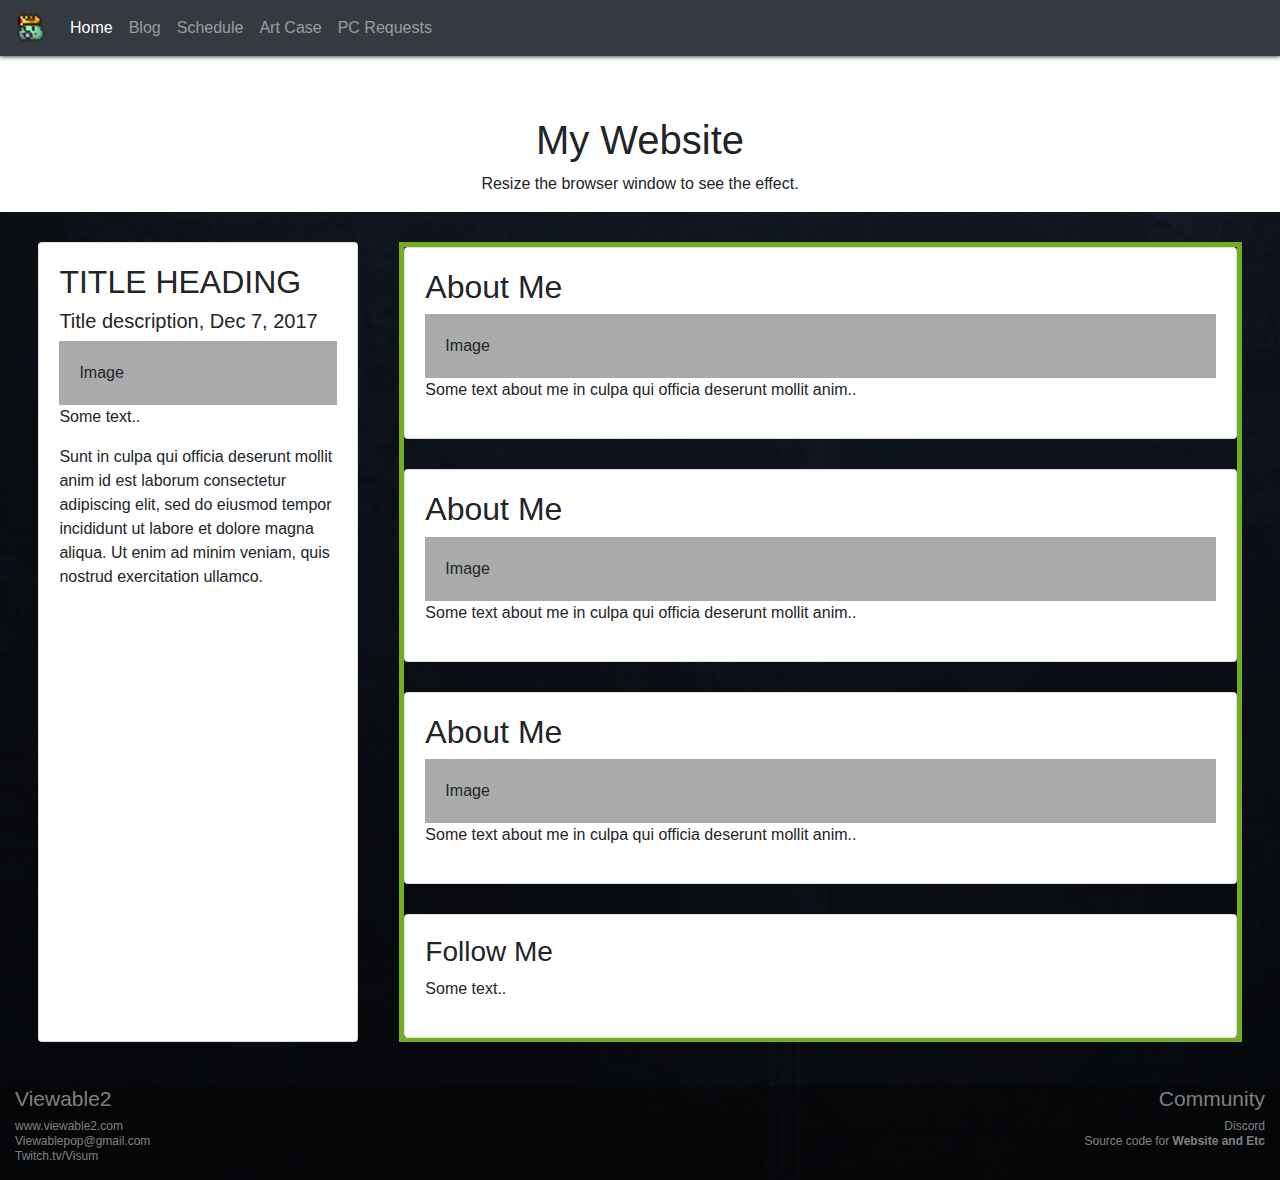
<file: SETS/PR.html>
<!DOCTYPE>
<html lang="en-US">
<head meta charset="utf-8">
   <meta http-equiv="X-UA-Compatible" content="IE=edge,chrome=1">
 <! This is a space_chuck-->
  <title>viewable2</title>
  <!Is the Tab Name-->
  <! This is a space_chuckbottom_is_web_meta_data-->
  <meta name="author" content="Rudy">
  <meta name="keywords" content="Rudy,viewable2,Tavx,Taxv,Stelic,King Slime,Kìng Slime, League of Legends, Hearth Stone, stream,Streamer,game,pc,build a box, building computers,variety, Ratis, programming, youtuber, twitch">
  <meta name="description" content="Rudy (viewable2) is a I.T professional, who engages with tech reviews, programming, Hardware, and other topics including but not limited to: music, psychology, philosophy, game criticism, and competitive strategies.">
  <! This is a space_chuck-->
  <! This is a space_chuck_bottom_is_facebook-->
  <meta property="og:site_name" content="viewable2">
  <meta property="og:title" content="viewable2 - King Slime - Rudy">
  <meta property="og:description" content="Rudy (viewable2) is a I.T professional, who engages with tech reviews, programming, Hardware, and other topics including but not limited to: music, psychology, philosophy, game criticism, and competitive strategies.">
  <meta property="og:url" content="https://viewable2.github.io">
  <meta property="og:image" content="https://viewable2.github.io/pixel.png">
  <! This is a space_chuck_bottom_is_twitter-->
  <meta property name="twitter:card" content="summary">
  <meta property name="twitter:url" content="https://viewable2.github.io">
  <meta property name="twitter:image" content="https://viewable2.github.io/pixel.png">
  <meta property name="twitter:title" content="Viewable2">
  <meta property name="twitter:description" content="Rudy (viewable2) is a I.T professional, who engages with tech reviews, programming, Computer hardware, and other topics including but not limited to: music, psychology, philosophy, and game criticism.">
  <! This is a space_chuck-->
  <link rel="stylesheet" href="PR.css">
  <link rel="stylesheet" type="text/css" href="https://stackpath.bootstrapcdn.com/bootstrap/4.1.1/css/bootstrap.min.css">
  <link rel="stylesheet" href="https://use.fontawesome.com/releases/v5.0.13/css/all.css" integrity="sha384-DNOHZ68U8hZfKXOrtjWvjxusGo9WQnrNx2sqG0tfsghAvtVlRW3tvkXWZh58N9jp" crossorigin="anonymous">
  <! This is a stylesheet_links_above-->
  <link rel="shortcut icon" href="https://viewable2.github.io/pixel.png">
  <! This is a space_chuck-->
   <meta name="viewport" content="width=device-width, initial-scale=1.0">
   <meta http-equiv="refresh" content="30">
</head>

 <nav class="navbar navbar-expand-lg navbar-dark bg-dark">
   <a class="navbar-brand" href="PR.html"><img src="https://viewable2.github.io/pixel.png" alt="rabbit"></a>
   <button class="navbar-toggler collapsed" type="button" data-toggle="collapse" data-target="#navbarColor02" aria-controls="navbarColor02" aria-expanded="false" aria-label="Toggle navigation">
     <span class="navbar-toggler-icon"></span>
   </button>

   <div class="navbar-collapse collapse" id="navbarColor02" style="">
     <ul class="navbar-nav mr-auto">
       <li class="nav-item active">
         <a class="nav-link" href="PR.html">Home <span class="sr-only">(current)</span></a>
       </li>
       <li class="nav-item">
         <a class="nav-link" href="Blog.html">Blog</a>
       </li>
       <li class="nav-item">
         <a class="nav-link" href="#">Schedule</a>
       </li>
       <li class="nav-item">
         <a class="nav-link" href="Art.html">Art Case</a>
       </li>
       <li class="nav-item">
         <a class="nav-link" href="PC.html">PC Requests</a>
       </li>
     </ul>
   </div>
 </nav>

 <div class="header">
   <h1>My Website</h1>
   <p>Resize the browser window to see the effect.</p>
 </div>

 <main class="Main-body">

  <aside class="card-first">

    <div class="card-for-first">
      <h2>TITLE HEADING</h2>
      <h5>Title description, Dec 7, 2017</h5>

      <div class="fakeimg">Image</div>
      <p>Some text..</p>
      <p>Sunt in culpa qui officia deserunt mollit anim id est laborum consectetur adipiscing elit, sed do eiusmod tempor incididunt ut labore et dolore magna aliqua. Ut enim ad minim veniam, quis nostrud exercitation ullamco.</p>
    </div>

  </aside>

  <aside class="card-second">

    <div class="card-for-sec">
      <h2>About Me</h2>
      <div class="fakeimg">Image</div>
      <p>Some text about me in culpa qui officia deserunt mollit anim..</p>
    </div>

    <div class="card-for-sec">
      <h2>About Me</h2>
      <div class="fakeimg">Image</div>
      <p>Some text about me in culpa qui officia deserunt mollit anim..</p>
    </div>

    <div class="card-for-sec">
      <h2>About Me</h2>
      <div class="fakeimg">Image</div>
      <p>Some text about me in culpa qui officia deserunt mollit anim..</p>
    </div>

    <div class="card-for-sec">
      <h3>Follow Me</h3>
      <p>Some text..</p>
    </div>

  </aside>

</main>


 <footer class="footer">
   <div id="footer-right">
     <h3>Community</h3>
    <p><a href="https://discord.gg/nDt6AyC" target="_blank" title="Unique">Discord</a><br>Source code for<a target="_blank" title="Coming Soon"> <strong>Website and Etc</strong></p>
   </div>

   <div id="footer-left">
    <h3>Viewable2</h3>
    <p>www.viewable2.com<br>
    <a href="mailto:viewablepop@gmail.com" target="_blank" title="Email Visum">Viewablepop@gmail.com</a><br><a href="https://www.twitch.tv/visum" target="_blank" title="Viewable2 @ Twitch.tv">Twitch.tv/Visum</a></p>
   </div>
   </footer>

</body>
</html>
</file>
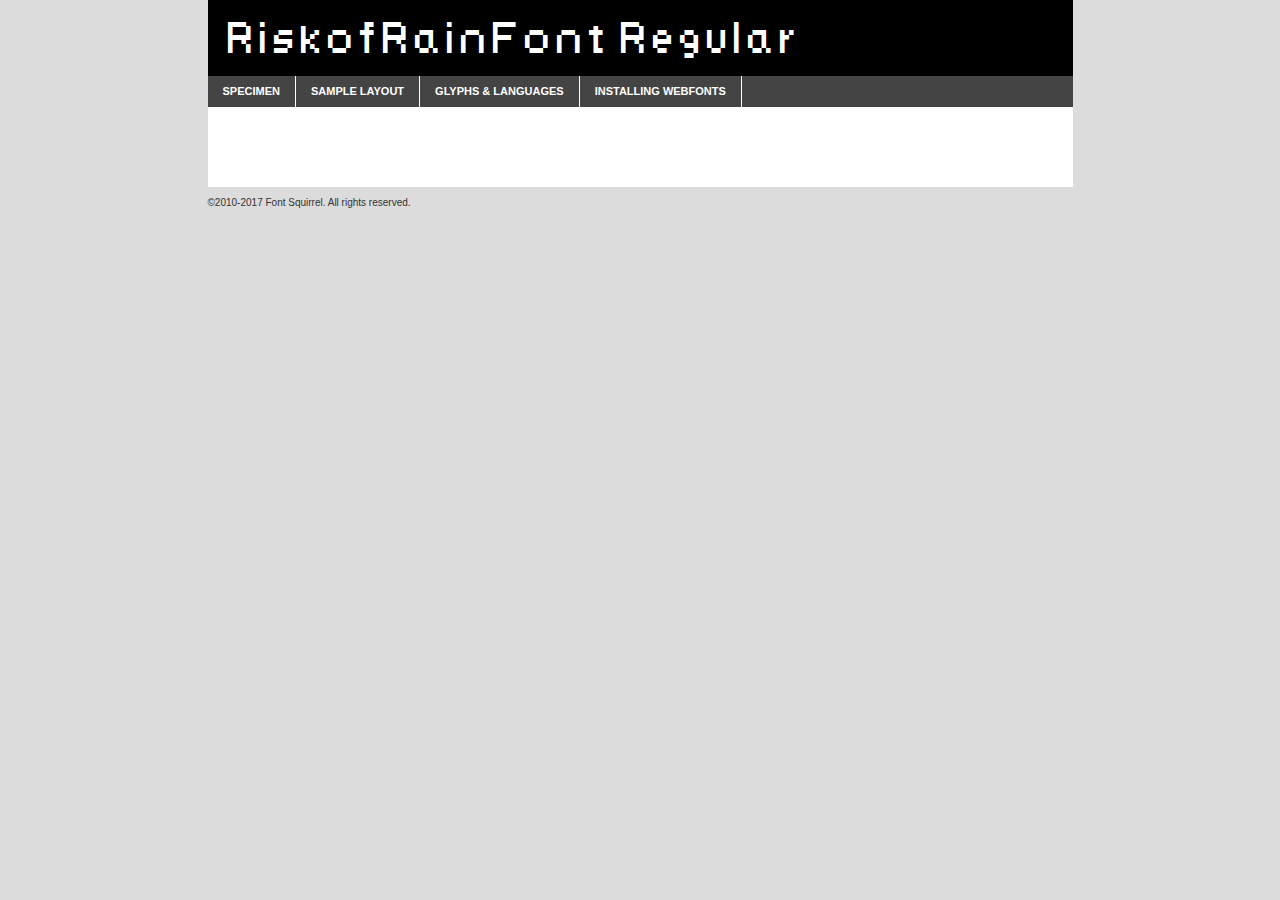
<file: css/fonts/riskofrainfont-demo.html>
<!DOCTYPE html PUBLIC "-//W3C//DTD XHTML 1.0 Transitional//EN"
	"http://www.w3.org/TR/xhtml1/DTD/xhtml1-transitional.dtd">

<html xmlns="http://www.w3.org/1999/xhtml" xml:lang="en" lang="en">
<head>
	<meta http-equiv="Content-Type" content="text/html; charset=utf-8" />
	<script src="http://ajax.googleapis.com/ajax/libs/jquery/1.7.2/jquery.min.js" type="text/javascript" charset="utf-8"></script>
	<script type="text/javascript">
	(function($){$.fn.easyTabs=function(option){var param=jQuery.extend({fadeSpeed:"fast",defaultContent:1,activeClass:'active'},option);$(this).each(function(){var thisId="#"+this.id;if(param.defaultContent==''){param.defaultContent=1;}
	if(typeof param.defaultContent=="number")
	{var defaultTab=$(thisId+" .tabs li:eq("+(param.defaultContent-1)+") a").attr('href').substr(1);}else{var defaultTab=param.defaultContent;}
	$(thisId+" .tabs li a").each(function(){var tabToHide=$(this).attr('href').substr(1);$("#"+tabToHide).addClass('easytabs-tab-content');});hideAll();changeContent(defaultTab);function hideAll(){$(thisId+" .easytabs-tab-content").hide();}
	function changeContent(tabId){hideAll();$(thisId+" .tabs li").removeClass(param.activeClass);$(thisId+" .tabs li a[href=#"+tabId+"]").closest('li').addClass(param.activeClass);if(param.fadeSpeed!="none")
	{$(thisId+" #"+tabId).fadeIn(param.fadeSpeed);}else{$(thisId+" #"+tabId).show();}}
	$(thisId+" .tabs li").click(function(){var tabId=$(this).find('a').attr('href').substr(1);changeContent(tabId);return false;});});}})(jQuery);
	</script>
	<link rel="stylesheet" href="specimen_files/specimen_stylesheet.css" type="text/css" charset="utf-8" />
	<link rel="stylesheet" href="stylesheet.css" type="text/css" charset="utf-8" />

	<style type="text/css">
					body{
				font-family: 'riskofrainfontregular';
							}
		</style>

	<title>RiskofRainFont Regular Specimen</title>
	
	
	<script type="text/javascript" charset="utf-8">
		$(document).ready(function() {
			$('#container').easyTabs({defaultContent:1});
		});
	</script>
</head>

<body>
<div id="container">
	<div id="header">
		RiskofRainFont Regular	</div>
	<ul class="tabs">
		<li><a href="#specimen">Specimen</a></li>
		<li><a href="#layout">Sample Layout</a></li>
				<li><a href="#glyphs">Glyphs &amp; Languages</a></li>
		<li><a href="#installing">Installing Webfonts</a></li>
		
	</ul>
	
	<div id="main_content">

		
			<div id="specimen">
		
				<div class="section">
					<div class="grid12 firstcol">
						<div class="huge">AaBb</div>
					</div>
				</div>
		
				<div class="section">
					<div class="glyph_range">A&#x200B;B&#x200b;C&#x200b;D&#x200b;E&#x200b;F&#x200b;G&#x200b;H&#x200b;I&#x200b;J&#x200b;K&#x200b;L&#x200b;M&#x200b;N&#x200b;O&#x200b;P&#x200b;Q&#x200b;R&#x200b;S&#x200b;T&#x200b;U&#x200b;V&#x200b;W&#x200b;X&#x200b;Y&#x200b;Z&#x200b;a&#x200b;b&#x200b;c&#x200b;d&#x200b;e&#x200b;f&#x200b;g&#x200b;h&#x200b;i&#x200b;j&#x200b;k&#x200b;l&#x200b;m&#x200b;n&#x200b;o&#x200b;p&#x200b;q&#x200b;r&#x200b;s&#x200b;t&#x200b;u&#x200b;v&#x200b;w&#x200b;x&#x200b;y&#x200b;z&#x200b;1&#x200b;2&#x200b;3&#x200b;4&#x200b;5&#x200b;6&#x200b;7&#x200b;8&#x200b;9&#x200b;0&#x200b;&amp;&#x200b;.&#x200b;,&#x200b;?&#x200b;!&#x200b;&#64;&#x200b;(&#x200b;)&#x200b;#&#x200b;$&#x200b;%&#x200b;*&#x200b;+&#x200b;-&#x200b;=&#x200b;:&#x200b;;</div>
				</div>
				<div class="section">
					<div class="grid12 firstcol">
						<table class="sample_table">
							<tr><td>10</td><td class="size10">abcdefghijklmnopqrstuvwxyzABCDEFGHIJKLMNOPQRSTUVWXYZ0123456789abcdefghijklmnopqrstuvwxyzABCDEFGHIJKLMNOPQRSTUVWXYZ0123456789abcdefghijklmnopqrstuvwxyzABCDEFGHIJKLMNOPQRSTUVWXYZ</td></tr>
							<tr><td>11</td><td class="size11">abcdefghijklmnopqrstuvwxyzABCDEFGHIJKLMNOPQRSTUVWXYZ0123456789abcdefghijklmnopqrstuvwxyzABCDEFGHIJKLMNOPQRSTUVWXYZ0123456789abcdefghijklmnopqrstuvwxyzABCDEFGHIJKLMNOPQRSTUVWXYZ</td></tr>
							<tr><td>12</td><td class="size12">abcdefghijklmnopqrstuvwxyzABCDEFGHIJKLMNOPQRSTUVWXYZ0123456789abcdefghijklmnopqrstuvwxyzABCDEFGHIJKLMNOPQRSTUVWXYZ0123456789abcdefghijklmnopqrstuvwxyzABCDEFGHIJKLMNOPQRSTUVWXYZ</td></tr>
							<tr><td>13</td><td class="size13">abcdefghijklmnopqrstuvwxyzABCDEFGHIJKLMNOPQRSTUVWXYZ0123456789abcdefghijklmnopqrstuvwxyzABCDEFGHIJKLMNOPQRSTUVWXYZ0123456789abcdefghijklmnopqrstuvwxyzABCDEFGHIJKLMNOPQRSTUVWXYZ</td></tr>
							<tr><td>14</td><td class="size14">abcdefghijklmnopqrstuvwxyzABCDEFGHIJKLMNOPQRSTUVWXYZ0123456789abcdefghijklmnopqrstuvwxyzABCDEFGHIJKLMNOPQRSTUVWXYZ0123456789abcdefghijklmnopqrstuvwxyzABCDEFGHIJKLMNOPQRSTUVWXYZ</td></tr>
							<tr><td>16</td><td class="size16">abcdefghijklmnopqrstuvwxyzABCDEFGHIJKLMNOPQRSTUVWXYZ0123456789abcdefghijklmnopqrstuvwxyzABCDEFGHIJKLMNOPQRSTUVWXYZ</td></tr>
							<tr><td>18</td><td class="size18">abcdefghijklmnopqrstuvwxyzABCDEFGHIJKLMNOPQRSTUVWXYZ0123456789abcdefghijklmnopqrstuvwxyzABCDEFGHIJKLMNOPQRSTUVWXYZ</td></tr>
							<tr><td>20</td><td class="size20">abcdefghijklmnopqrstuvwxyzABCDEFGHIJKLMNOPQRSTUVWXYZ0123456789abcdefghijklmnopqrstuvwxyzABCDEFGHIJKLMNOPQRSTUVWXYZ</td></tr>
							<tr><td>24</td><td class="size24">abcdefghijklmnopqrstuvwxyzABCDEFGHIJKLMNOPQRSTUVWXYZ0123456789abcdefghijklmnopqrstuvwxyzABCDEFGHIJKLMNOPQRSTUVWXYZ</td></tr>
							<tr><td>30</td><td class="size30">abcdefghijklmnopqrstuvwxyzABCDEFGHIJKLMNOPQRSTUVWXYZ0123456789abcdefghijklmnopqrstuvwxyzABCDEFGHIJKLMNOPQRSTUVWXYZ</td></tr>
							<tr><td>36</td><td class="size36">abcdefghijklmnopqrstuvwxyzABCDEFGHIJKLMNOPQRSTUVWXYZ0123456789abcdefghijklmnopqrstuvwxyzABCDEFGHIJKLMNOPQRSTUVWXYZ</td></tr>
							<tr><td>48</td><td class="size48">abcdefghijklmnopqrstuvwxyzABCDEFGHIJKLMNOPQRSTUVWXYZ0123456789abcdefghijklmnopqrstuvwxyzABCDEFGHIJKLMNOPQRSTUVWXYZ</td></tr>
							<tr><td>60</td><td class="size60">abcdefghijklmnopqrstuvwxyzABCDEFGHIJKLMNOPQRSTUVWXYZ0123456789abcdefghijklmnopqrstuvwxyzABCDEFGHIJKLMNOPQRSTUVWXYZ</td></tr>
							<tr><td>72</td><td class="size72">abcdefghijklmnopqrstuvwxyzABCDEFGHIJKLMNOPQRSTUVWXYZ0123456789abcdefghijklmnopqrstuvwxyzABCDEFGHIJKLMNOPQRSTUVWXYZ</td></tr>
							<tr><td>90</td><td class="size90">abcdefghijklmnopqrstuvwxyzABCDEFGHIJKLMNOPQRSTUVWXYZ0123456789abcdefghijklmnopqrstuvwxyzABCDEFGHIJKLMNOPQRSTUVWXYZ</td></tr>
						</table>
				
					</div>
			
				</div>
		
		
		
								<div class="section" id="bodycomparison">


										<div id="xheight">
				<div class="fontbody">&#x25FC;&#x25FC;&#x25FC;&#x25FC;&#x25FC;&#x25FC;&#x25FC;&#x25FC;&#x25FC;&#x25FC;&#x25FC;&#x25FC;&#x25FC;&#x25FC;&#x25FC;&#x25FC;&#x25FC;&#x25FC;&#x25FC;&#x25FC;&#x25FC;&#x25FC;&#x25FC;&#x25FC;&#x25FC;&#x25FC;&#x25FC;&#x25FC;&#x25FC;&#x25FC;&#x25FC;&#x25FC;&#x25FC;&#x25FC;&#x25FC;&#x25FC;&#x25FC;&#x25FC;&#x25FC;&#x25FC;&#x25FC;&#x25FC;&#x25FC;&#x25FC;&#x25FC;&#x25FC;&#x25FC;&#x25FC;&#x25FC;&#x25FC;&#x25FC;&#x25FC;&#x25FC;&#x25FC;&#x25FC;&#x25FC;&#x25FC;&#x25FC;&#x25FC;&#x25FC;&#x25FC;&#x25FC;&#x25FC;&#x25FC;&#x25FC;&#x25FC;&#x25FC;&#x25FC;&#x25FC;&#x25FC;&#x25FC;&#x25FC;&#x25FC;&#x25FC;&#x25FC;&#x25FC;&#x25FC;&#x25FC;&#x25FC;&#x25FC;&#x25FC;&#x25FC;&#x25FC;&#x25FC;&#x25FC;&#x25FC;&#x25FC;&#x25FC;&#x25FC;&#x25FC;&#x25FC;&#x25FC;&#x25FC;&#x25FC;&#x25FC;&#x25FC;&#x25FC;&#x25FC;&#x25FC;body</div><div class="arialbody">body</div><div class="verdanabody">body</div><div class="georgiabody">body</div></div>
										<div class="fontbody" style="z-index:1">
											body<span>RiskofRainFont Regular</span>
										</div>
										<div class="arialbody" style="z-index:1">
											body<span>Arial</span>
										</div>
										<div class="verdanabody" style="z-index:1">
											body<span>Verdana</span>
										</div>
										<div class="georgiabody" style="z-index:1">
											body<span>Georgia</span>
										</div>



								</div>
		
		
				<div class="section psample psample_row1" id="">
					
					<div class="grid2 firstcol">
						<p class="size10"><span>10.</span>Aenean lacinia bibendum nulla sed consectetur. Fusce dapibus, tellus ac cursus commodo, tortor mauris condimentum nibh, ut fermentum massa justo sit amet risus. Nullam id dolor id nibh ultricies vehicula ut id elit. Cum sociis natoque penatibus et magnis dis parturient montes, nascetur ridiculus mus. Nulla vitae elit libero, a pharetra augue.</p>
			
					</div>
					<div class="grid3">
						<p class="size11"><span>11.</span>Aenean lacinia bibendum nulla sed consectetur. Fusce dapibus, tellus ac cursus commodo, tortor mauris condimentum nibh, ut fermentum massa justo sit amet risus. Nullam id dolor id nibh ultricies vehicula ut id elit. Cum sociis natoque penatibus et magnis dis parturient montes, nascetur ridiculus mus. Nulla vitae elit libero, a pharetra augue.</p>
			
					</div>
					<div class="grid3">
						<p class="size12"><span>12.</span>Aenean lacinia bibendum nulla sed consectetur. Fusce dapibus, tellus ac cursus commodo, tortor mauris condimentum nibh, ut fermentum massa justo sit amet risus. Nullam id dolor id nibh ultricies vehicula ut id elit. Cum sociis natoque penatibus et magnis dis parturient montes, nascetur ridiculus mus. Nulla vitae elit libero, a pharetra augue.</p>
			
					</div>
					<div class="grid4">
						<p class="size13"><span>13.</span>Aenean lacinia bibendum nulla sed consectetur. Fusce dapibus, tellus ac cursus commodo, tortor mauris condimentum nibh, ut fermentum massa justo sit amet risus. Nullam id dolor id nibh ultricies vehicula ut id elit. Cum sociis natoque penatibus et magnis dis parturient montes, nascetur ridiculus mus. Nulla vitae elit libero, a pharetra augue.</p>
			
					</div>
					<div class="white_blend"></div>
					
				</div>
				<div class="section psample psample_row2" id="">
					<div class="grid3 firstcol">
						<p class="size14"><span>14.</span>Aenean lacinia bibendum nulla sed consectetur. Fusce dapibus, tellus ac cursus commodo, tortor mauris condimentum nibh, ut fermentum massa justo sit amet risus. Nullam id dolor id nibh ultricies vehicula ut id elit. Cum sociis natoque penatibus et magnis dis parturient montes, nascetur ridiculus mus. Nulla vitae elit libero, a pharetra augue.</p>
			
					</div>
					<div class="grid4">
						<p class="size16"><span>16.</span>Aenean lacinia bibendum nulla sed consectetur. Fusce dapibus, tellus ac cursus commodo, tortor mauris condimentum nibh, ut fermentum massa justo sit amet risus. Nullam id dolor id nibh ultricies vehicula ut id elit. Cum sociis natoque penatibus et magnis dis parturient montes, nascetur ridiculus mus. Nulla vitae elit libero, a pharetra augue.</p>
			
					</div>
					<div class="grid5">
						<p class="size18"><span>18.</span>Aenean lacinia bibendum nulla sed consectetur. Fusce dapibus, tellus ac cursus commodo, tortor mauris condimentum nibh, ut fermentum massa justo sit amet risus. Nullam id dolor id nibh ultricies vehicula ut id elit. Cum sociis natoque penatibus et magnis dis parturient montes, nascetur ridiculus mus. Nulla vitae elit libero, a pharetra augue.</p>
			
					</div>

					<div class="white_blend"></div>

				</div>
				
				<div class="section psample psample_row3" id="">
					<div class="grid5 firstcol">
						<p class="size20"><span>20.</span>Aenean lacinia bibendum nulla sed consectetur. Fusce dapibus, tellus ac cursus commodo, tortor mauris condimentum nibh, ut fermentum massa justo sit amet risus. Nullam id dolor id nibh ultricies vehicula ut id elit. Cum sociis natoque penatibus et magnis dis parturient montes, nascetur ridiculus mus. Nulla vitae elit libero, a pharetra augue.</p>
					</div>
					<div class="grid7">
						<p class="size24"><span>24.</span>Aenean lacinia bibendum nulla sed consectetur. Fusce dapibus, tellus ac cursus commodo, tortor mauris condimentum nibh, ut fermentum massa justo sit amet risus. Nullam id dolor id nibh ultricies vehicula ut id elit. Cum sociis natoque penatibus et magnis dis parturient montes, nascetur ridiculus mus. Nulla vitae elit libero, a pharetra augue.</p>
					</div>
					
					<div class="white_blend"></div>
					
				</div>
				
				<div class="section psample psample_row4" id="">
					<div class="grid12 firstcol">
						<p class="size30"><span>30.</span>Aenean lacinia bibendum nulla sed consectetur. Fusce dapibus, tellus ac cursus commodo, tortor mauris condimentum nibh, ut fermentum massa justo sit amet risus. Nullam id dolor id nibh ultricies vehicula ut id elit. Cum sociis natoque penatibus et magnis dis parturient montes, nascetur ridiculus mus. Nulla vitae elit libero, a pharetra augue.</p>
					</div>
					<div class="white_blend"></div>
					
				</div>
				
				
				
				<div class="section psample psample_row1 fullreverse">
					<div class="grid2 firstcol">
						<p class="size10"><span>10.</span>Aenean lacinia bibendum nulla sed consectetur. Fusce dapibus, tellus ac cursus commodo, tortor mauris condimentum nibh, ut fermentum massa justo sit amet risus. Nullam id dolor id nibh ultricies vehicula ut id elit. Cum sociis natoque penatibus et magnis dis parturient montes, nascetur ridiculus mus. Nulla vitae elit libero, a pharetra augue.</p>
			
					</div>
					<div class="grid3">
						<p class="size11"><span>11.</span>Aenean lacinia bibendum nulla sed consectetur. Fusce dapibus, tellus ac cursus commodo, tortor mauris condimentum nibh, ut fermentum massa justo sit amet risus. Nullam id dolor id nibh ultricies vehicula ut id elit. Cum sociis natoque penatibus et magnis dis parturient montes, nascetur ridiculus mus. Nulla vitae elit libero, a pharetra augue.</p>
			
					</div>
					<div class="grid3">
						<p class="size12"><span>12.</span>Aenean lacinia bibendum nulla sed consectetur. Fusce dapibus, tellus ac cursus commodo, tortor mauris condimentum nibh, ut fermentum massa justo sit amet risus. Nullam id dolor id nibh ultricies vehicula ut id elit. Cum sociis natoque penatibus et magnis dis parturient montes, nascetur ridiculus mus. Nulla vitae elit libero, a pharetra augue.</p>
			
					</div>
					<div class="grid4">
						<p class="size13"><span>13.</span>Aenean lacinia bibendum nulla sed consectetur. Fusce dapibus, tellus ac cursus commodo, tortor mauris condimentum nibh, ut fermentum massa justo sit amet risus. Nullam id dolor id nibh ultricies vehicula ut id elit. Cum sociis natoque penatibus et magnis dis parturient montes, nascetur ridiculus mus. Nulla vitae elit libero, a pharetra augue.</p>
			
					</div>
					<div class="black_blend"></div>
					
				</div>
				
				<div class="section psample psample_row2 fullreverse">
					<div class="grid3 firstcol">
						<p class="size14"><span>14.</span>Aenean lacinia bibendum nulla sed consectetur. Fusce dapibus, tellus ac cursus commodo, tortor mauris condimentum nibh, ut fermentum massa justo sit amet risus. Nullam id dolor id nibh ultricies vehicula ut id elit. Cum sociis natoque penatibus et magnis dis parturient montes, nascetur ridiculus mus. Nulla vitae elit libero, a pharetra augue.</p>
			
					</div>
					<div class="grid4">
						<p class="size16"><span>16.</span>Aenean lacinia bibendum nulla sed consectetur. Fusce dapibus, tellus ac cursus commodo, tortor mauris condimentum nibh, ut fermentum massa justo sit amet risus. Nullam id dolor id nibh ultricies vehicula ut id elit. Cum sociis natoque penatibus et magnis dis parturient montes, nascetur ridiculus mus. Nulla vitae elit libero, a pharetra augue.</p>
			
					</div>
					<div class="grid5">
						<p class="size18"><span>18.</span>Aenean lacinia bibendum nulla sed consectetur. Fusce dapibus, tellus ac cursus commodo, tortor mauris condimentum nibh, ut fermentum massa justo sit amet risus. Nullam id dolor id nibh ultricies vehicula ut id elit. Cum sociis natoque penatibus et magnis dis parturient montes, nascetur ridiculus mus. Nulla vitae elit libero, a pharetra augue.</p>
			
					</div>
					<div class="black_blend"></div>

				</div>
				
				<div class="section psample fullreverse psample_row3" id="">
					<div class="grid5 firstcol">
						<p class="size20"><span>20.</span>Aenean lacinia bibendum nulla sed consectetur. Fusce dapibus, tellus ac cursus commodo, tortor mauris condimentum nibh, ut fermentum massa justo sit amet risus. Nullam id dolor id nibh ultricies vehicula ut id elit. Cum sociis natoque penatibus et magnis dis parturient montes, nascetur ridiculus mus. Nulla vitae elit libero, a pharetra augue.</p>
					</div>
					<div class="grid7">
						<p class="size24"><span>24.</span>Aenean lacinia bibendum nulla sed consectetur. Fusce dapibus, tellus ac cursus commodo, tortor mauris condimentum nibh, ut fermentum massa justo sit amet risus. Nullam id dolor id nibh ultricies vehicula ut id elit. Cum sociis natoque penatibus et magnis dis parturient montes, nascetur ridiculus mus. Nulla vitae elit libero, a pharetra augue.</p>
					</div>
					
					<div class="black_blend"></div>
					
				</div>
				
				<div class="section psample fullreverse psample_row4" id="" style="border-bottom: 20px #000 solid;">
					<div class="grid12 firstcol">
						<p class="size30"><span>30.</span>Aenean lacinia bibendum nulla sed consectetur. Fusce dapibus, tellus ac cursus commodo, tortor mauris condimentum nibh, ut fermentum massa justo sit amet risus. Nullam id dolor id nibh ultricies vehicula ut id elit. Cum sociis natoque penatibus et magnis dis parturient montes, nascetur ridiculus mus. Nulla vitae elit libero, a pharetra augue.</p>
					</div>
					<div class="black_blend"></div>
					
				</div>
				
				
				
				
			</div>
			
			<div id="layout">
				
				<div class="section">
					
					<div class="grid12 firstcol">
						<h1>Lorem Ipsum Dolor</h1>
						<h2>Etiam porta sem malesuada magna mollis euismod</h2>
						
						<p class="byline">By <a href="#link">Aenean Lacinia</a></p>
					</div>
				</div>
				<div class="section">
					<div class="grid8 firstcol">
						<p class="large">Donec sed odio dui. Morbi leo risus, porta ac consectetur ac, vestibulum at eros. Fusce dapibus, tellus ac cursus commodo, tortor mauris condimentum nibh, ut fermentum massa justo sit amet risus. </p>

						
						<h3>Pellentesque ornare sem</h3>

						<p>Maecenas sed diam eget risus varius blandit sit amet non magna. Maecenas faucibus mollis interdum. Donec ullamcorper nulla non metus auctor fringilla. Nullam id dolor id nibh ultricies vehicula ut id elit. Nullam id dolor id nibh ultricies vehicula ut id elit. </p>

						<p>Aenean eu leo quam. Pellentesque ornare sem lacinia quam venenatis vestibulum. Lorem ipsum dolor sit amet, consectetur adipiscing elit. Cum sociis natoque penatibus et magnis dis parturient montes, nascetur ridiculus mus. </p>

						<p>Nulla vitae elit libero, a pharetra augue. Praesent commodo cursus magna, vel scelerisque nisl consectetur et. Aenean lacinia bibendum nulla sed consectetur. </p>

						<p>Nullam quis risus eget urna mollis ornare vel eu leo. Nullam quis risus eget urna mollis ornare vel eu leo. Maecenas sed diam eget risus varius blandit sit amet non magna. Donec ullamcorper nulla non metus auctor fringilla. </p>

						<h3>Cras mattis consectetur</h3>

						<p>Aenean eu leo quam. Pellentesque ornare sem lacinia quam venenatis vestibulum. Aenean lacinia bibendum nulla sed consectetur. Integer posuere erat a ante venenatis dapibus posuere velit aliquet. Cras mattis consectetur purus sit amet fermentum. </p>

						<p>Nullam id dolor id nibh ultricies vehicula ut id elit. Nullam quis risus eget urna mollis ornare vel eu leo. Cras mattis consectetur purus sit amet fermentum.</p>
					</div>
					
					<div class="grid4 sidebar">
						
						<div class="box reverse">
							<p class="last">Nullam quis risus eget urna mollis ornare vel eu leo. Donec ullamcorper nulla non metus auctor fringilla. Cras mattis consectetur purus sit amet fermentum. Sed posuere consectetur est at lobortis. Lorem ipsum dolor sit amet, consectetur adipiscing elit. </p>
						</div>
						
						<p class="caption">Maecenas sed diam eget risus varius.</p>

						<p>Vestibulum id ligula porta felis euismod semper. Integer posuere erat a ante venenatis dapibus posuere velit aliquet. Vestibulum id ligula porta felis euismod semper. Sed posuere consectetur est at lobortis. Maecenas sed diam eget risus varius blandit sit amet non magna. Fusce dapibus, tellus ac cursus commodo, tortor mauris condimentum nibh, ut fermentum massa justo sit amet risus. </p>

					

						<p>Duis mollis, est non commodo luctus, nisi erat porttitor ligula, eget lacinia odio sem nec elit. Aenean lacinia bibendum nulla sed consectetur. Vivamus sagittis lacus vel augue laoreet rutrum faucibus dolor auctor. Aenean lacinia bibendum nulla sed consectetur. Nullam quis risus eget urna mollis ornare vel eu leo. </p>

						<p>Praesent commodo cursus magna, vel scelerisque nisl consectetur et. Donec ullamcorper nulla non metus auctor fringilla. Maecenas faucibus mollis interdum. Fusce dapibus, tellus ac cursus commodo, tortor mauris condimentum nibh, ut fermentum massa justo sit amet risus. </p>

					</div>
				</div>
				
			</div>


			



		<div id="glyphs">
			<div class="section">
				<div class="grid12 firstcol">
			
				<h1>Language Support</h1>
				<p>The subset of RiskofRainFont Regular in this kit supports the following languages:<br />
			
					Breton, Chamorro, Dutch, English, Finnish, Frisian, Galician, Italian, Malagasy, Spanish, Alsatian, Aragonese, Arapaho, Arrernte, Asturian, Aymara, Bislama, Cebuano, Corsican, Fijian, French_creole, Gilbertese, Haitian_creole, Hiligaynon, Hmong, Hopi, Ibanag, Iloko_ilokano, Indonesian, Interglossa_glosa, Interlingua, Irish_gaelic, Lojban, Lombard, Luxembourgeois, Mohawk, Norfolk_pitcairnese, Oromo, Pangasinan, Papiamento, Piedmontese, Potawatomi, Rhaeto-romance, Romansh, Rotokas, Sami_lule, Scots_gaelic, Seychelles_creole, Shona, Somali, Southern_ndebele, Swahili, Swati_swazi, Tagalog_filipino_pilipino, Tetum, Tok_pisin, Uyghur_latinized, Volapuk, Warlpiri, Xhosa, Yapese, Zulu, Latinbasic, Ubasic, Demo				</p>
				<h1>Glyph Chart</h1>
				<p>The subset of RiskofRainFont Regular in this kit includes all the glyphs listed below. Unicode entities are included above each glyph to help you insert individual characters into your layout.</p>
				<div id="glyph_chart">
			
																				 <div><p>&amp;#32;</p>&#32;</div>
																				 <div><p>&amp;#33;</p>&#33;</div>
																				 <div><p>&amp;#34;</p>&#34;</div>
																				 <div><p>&amp;#35;</p>&#35;</div>
																				 <div><p>&amp;#36;</p>&#36;</div>
																				 <div><p>&amp;#37;</p>&#37;</div>
																				 <div><p>&amp;#38;</p>&#38;</div>
																				 <div><p>&amp;#39;</p>&#39;</div>
																				 <div><p>&amp;#40;</p>&#40;</div>
																				 <div><p>&amp;#41;</p>&#41;</div>
																				 <div><p>&amp;#42;</p>&#42;</div>
																				 <div><p>&amp;#43;</p>&#43;</div>
																				 <div><p>&amp;#44;</p>&#44;</div>
																				 <div><p>&amp;#45;</p>&#45;</div>
																				 <div><p>&amp;#46;</p>&#46;</div>
																				 <div><p>&amp;#47;</p>&#47;</div>
																				 <div><p>&amp;#48;</p>&#48;</div>
																				 <div><p>&amp;#49;</p>&#49;</div>
																				 <div><p>&amp;#50;</p>&#50;</div>
																				 <div><p>&amp;#51;</p>&#51;</div>
																				 <div><p>&amp;#52;</p>&#52;</div>
																				 <div><p>&amp;#53;</p>&#53;</div>
																				 <div><p>&amp;#54;</p>&#54;</div>
																				 <div><p>&amp;#55;</p>&#55;</div>
																				 <div><p>&amp;#56;</p>&#56;</div>
																				 <div><p>&amp;#57;</p>&#57;</div>
																				 <div><p>&amp;#58;</p>&#58;</div>
																				 <div><p>&amp;#59;</p>&#59;</div>
																				 <div><p>&amp;#60;</p>&#60;</div>
																				 <div><p>&amp;#61;</p>&#61;</div>
																				 <div><p>&amp;#62;</p>&#62;</div>
																				 <div><p>&amp;#63;</p>&#63;</div>
																				 <div><p>&amp;#64;</p>&#64;</div>
																				 <div><p>&amp;#65;</p>&#65;</div>
																				 <div><p>&amp;#66;</p>&#66;</div>
																				 <div><p>&amp;#67;</p>&#67;</div>
																				 <div><p>&amp;#68;</p>&#68;</div>
																				 <div><p>&amp;#69;</p>&#69;</div>
																				 <div><p>&amp;#70;</p>&#70;</div>
																				 <div><p>&amp;#71;</p>&#71;</div>
																				 <div><p>&amp;#72;</p>&#72;</div>
																				 <div><p>&amp;#73;</p>&#73;</div>
																				 <div><p>&amp;#74;</p>&#74;</div>
																				 <div><p>&amp;#75;</p>&#75;</div>
																				 <div><p>&amp;#76;</p>&#76;</div>
																				 <div><p>&amp;#77;</p>&#77;</div>
																				 <div><p>&amp;#78;</p>&#78;</div>
																				 <div><p>&amp;#79;</p>&#79;</div>
																				 <div><p>&amp;#80;</p>&#80;</div>
																				 <div><p>&amp;#81;</p>&#81;</div>
																				 <div><p>&amp;#82;</p>&#82;</div>
																				 <div><p>&amp;#83;</p>&#83;</div>
																				 <div><p>&amp;#84;</p>&#84;</div>
																				 <div><p>&amp;#85;</p>&#85;</div>
																				 <div><p>&amp;#86;</p>&#86;</div>
																				 <div><p>&amp;#87;</p>&#87;</div>
																				 <div><p>&amp;#88;</p>&#88;</div>
																				 <div><p>&amp;#89;</p>&#89;</div>
																				 <div><p>&amp;#90;</p>&#90;</div>
																				 <div><p>&amp;#91;</p>&#91;</div>
																				 <div><p>&amp;#92;</p>&#92;</div>
																				 <div><p>&amp;#93;</p>&#93;</div>
																				 <div><p>&amp;#94;</p>&#94;</div>
																				 <div><p>&amp;#95;</p>&#95;</div>
																				 <div><p>&amp;#96;</p>&#96;</div>
																				 <div><p>&amp;#97;</p>&#97;</div>
																				 <div><p>&amp;#98;</p>&#98;</div>
																				 <div><p>&amp;#99;</p>&#99;</div>
																				 <div><p>&amp;#100;</p>&#100;</div>
																				 <div><p>&amp;#101;</p>&#101;</div>
																				 <div><p>&amp;#102;</p>&#102;</div>
																				 <div><p>&amp;#103;</p>&#103;</div>
																				 <div><p>&amp;#104;</p>&#104;</div>
																				 <div><p>&amp;#105;</p>&#105;</div>
																				 <div><p>&amp;#106;</p>&#106;</div>
																				 <div><p>&amp;#107;</p>&#107;</div>
																				 <div><p>&amp;#108;</p>&#108;</div>
																				 <div><p>&amp;#109;</p>&#109;</div>
																				 <div><p>&amp;#110;</p>&#110;</div>
																				 <div><p>&amp;#111;</p>&#111;</div>
																				 <div><p>&amp;#112;</p>&#112;</div>
																				 <div><p>&amp;#113;</p>&#113;</div>
																				 <div><p>&amp;#114;</p>&#114;</div>
																				 <div><p>&amp;#115;</p>&#115;</div>
																				 <div><p>&amp;#116;</p>&#116;</div>
																				 <div><p>&amp;#117;</p>&#117;</div>
																				 <div><p>&amp;#118;</p>&#118;</div>
																				 <div><p>&amp;#119;</p>&#119;</div>
																				 <div><p>&amp;#120;</p>&#120;</div>
																				 <div><p>&amp;#121;</p>&#121;</div>
																				 <div><p>&amp;#122;</p>&#122;</div>
																				 <div><p>&amp;#123;</p>&#123;</div>
																				 <div><p>&amp;#124;</p>&#124;</div>
																				 <div><p>&amp;#125;</p>&#125;</div>
																				 <div><p>&amp;#126;</p>&#126;</div>
																				 <div><p>&amp;#160;</p>&#160;</div>
																				 <div><p>&amp;#161;</p>&#161;</div>
																				 <div><p>&amp;#173;</p>&#173;</div>
																				 <div><p>&amp;#191;</p>&#191;</div>
																				 <div><p>&amp;#192;</p>&#192;</div>
																				 <div><p>&amp;#193;</p>&#193;</div>
																				 <div><p>&amp;#194;</p>&#194;</div>
																				 <div><p>&amp;#195;</p>&#195;</div>
																				 <div><p>&amp;#196;</p>&#196;</div>
																				 <div><p>&amp;#197;</p>&#197;</div>
																				 <div><p>&amp;#198;</p>&#198;</div>
																				 <div><p>&amp;#199;</p>&#199;</div>
																				 <div><p>&amp;#200;</p>&#200;</div>
																				 <div><p>&amp;#201;</p>&#201;</div>
																				 <div><p>&amp;#202;</p>&#202;</div>
																				 <div><p>&amp;#203;</p>&#203;</div>
																				 <div><p>&amp;#204;</p>&#204;</div>
																				 <div><p>&amp;#205;</p>&#205;</div>
																				 <div><p>&amp;#206;</p>&#206;</div>
																				 <div><p>&amp;#207;</p>&#207;</div>
																				 <div><p>&amp;#208;</p>&#208;</div>
																				 <div><p>&amp;#209;</p>&#209;</div>
																				 <div><p>&amp;#210;</p>&#210;</div>
																				 <div><p>&amp;#211;</p>&#211;</div>
																				 <div><p>&amp;#212;</p>&#212;</div>
																				 <div><p>&amp;#213;</p>&#213;</div>
																				 <div><p>&amp;#214;</p>&#214;</div>
																				 <div><p>&amp;#216;</p>&#216;</div>
																				 <div><p>&amp;#217;</p>&#217;</div>
																				 <div><p>&amp;#218;</p>&#218;</div>
																				 <div><p>&amp;#219;</p>&#219;</div>
																				 <div><p>&amp;#220;</p>&#220;</div>
																				 <div><p>&amp;#221;</p>&#221;</div>
																				 <div><p>&amp;#224;</p>&#224;</div>
																				 <div><p>&amp;#225;</p>&#225;</div>
																				 <div><p>&amp;#226;</p>&#226;</div>
																				 <div><p>&amp;#227;</p>&#227;</div>
																				 <div><p>&amp;#228;</p>&#228;</div>
																				 <div><p>&amp;#229;</p>&#229;</div>
																				 <div><p>&amp;#232;</p>&#232;</div>
																				 <div><p>&amp;#233;</p>&#233;</div>
																				 <div><p>&amp;#234;</p>&#234;</div>
																				 <div><p>&amp;#235;</p>&#235;</div>
																				 <div><p>&amp;#236;</p>&#236;</div>
																				 <div><p>&amp;#237;</p>&#237;</div>
																				 <div><p>&amp;#238;</p>&#238;</div>
																				 <div><p>&amp;#239;</p>&#239;</div>
																				 <div><p>&amp;#241;</p>&#241;</div>
																				 <div><p>&amp;#242;</p>&#242;</div>
																				 <div><p>&amp;#243;</p>&#243;</div>
																				 <div><p>&amp;#244;</p>&#244;</div>
																				 <div><p>&amp;#245;</p>&#245;</div>
																				 <div><p>&amp;#246;</p>&#246;</div>
																				 <div><p>&amp;#249;</p>&#249;</div>
																				 <div><p>&amp;#250;</p>&#250;</div>
																				 <div><p>&amp;#251;</p>&#251;</div>
																				 <div><p>&amp;#252;</p>&#252;</div>
																				 <div><p>&amp;#253;</p>&#253;</div>
																				 <div><p>&amp;#255;</p>&#255;</div>
																				 <div><p>&amp;#376;</p>&#376;</div>
																				 <div><p>&amp;#8192;</p>&#8192;</div>
																				 <div><p>&amp;#8193;</p>&#8193;</div>
																				 <div><p>&amp;#8194;</p>&#8194;</div>
																				 <div><p>&amp;#8195;</p>&#8195;</div>
																				 <div><p>&amp;#8196;</p>&#8196;</div>
																				 <div><p>&amp;#8197;</p>&#8197;</div>
																				 <div><p>&amp;#8198;</p>&#8198;</div>
																				 <div><p>&amp;#8199;</p>&#8199;</div>
																				 <div><p>&amp;#8200;</p>&#8200;</div>
																				 <div><p>&amp;#8201;</p>&#8201;</div>
																				 <div><p>&amp;#8202;</p>&#8202;</div>
																				 <div><p>&amp;#8208;</p>&#8208;</div>
																				 <div><p>&amp;#8209;</p>&#8209;</div>
																				 <div><p>&amp;#8210;</p>&#8210;</div>
																				 <div><p>&amp;#8211;</p>&#8211;</div>
																				 <div><p>&amp;#8212;</p>&#8212;</div>
																				 <div><p>&amp;#8216;</p>&#8216;</div>
																				 <div><p>&amp;#8217;</p>&#8217;</div>
																				 <div><p>&amp;#8220;</p>&#8220;</div>
																				 <div><p>&amp;#8221;</p>&#8221;</div>
																				 <div><p>&amp;#8239;</p>&#8239;</div>
																				 <div><p>&amp;#8287;</p>&#8287;</div>
																				 <div><p>&amp;#9724;</p>&#9724;</div>
																																																</div>	
				</div>
		
		
			</div>
		</div>
		
		
		<div id="specs">
			
		</div>
	
		<div id="installing">
			<div class="section">
				<div class="grid7 firstcol">
					<h1>Installing Webfonts</h1>
					
					<p>Webfonts are supported by all major browser platforms but not all in the same way. There are currently four different font formats that must be included in order to target all browsers. This includes TTF, WOFF, EOT and SVG.</p>
					
					<h2>1. Upload your webfonts</h2>
					<p>You must upload your webfont kit to your website. They should be in or near the same directory as your CSS files.</p>
					
					<h2>2. Include the webfont stylesheet</h2>
					<p>A special CSS @font-face declaration helps the various browsers select the appropriate font it needs without causing you a bunch of headaches. Learn more about this syntax by reading the <a href="https://www.fontspring.com/blog/further-hardening-of-the-bulletproof-syntax">Fontspring blog post</a> about it. The code for it is as follows:</p>


<code>
@font-face{ 
	font-family: 'MyWebFont';
	src: url('WebFont.eot');
	src: url('WebFont.eot?#iefix') format('embedded-opentype'),
	     url('WebFont.woff') format('woff'),
	     url('WebFont.ttf') format('truetype'),
	     url('WebFont.svg#webfont') format('svg');
}
</code>

	<p>We've already gone ahead and generated the code for you. All you have to do is link to the stylesheet in your HTML, like this:</p>
	<code>&lt;link rel=&quot;stylesheet&quot; href=&quot;stylesheet.css&quot; type=&quot;text/css&quot; charset=&quot;utf-8&quot; /&gt;</code>

					<h2>3. Modify your own stylesheet</h2>
					<p>To take advantage of your new fonts, you must tell your stylesheet to use them. Look at the original @font-face declaration above and find the property called "font-family." The name linked there will be what you use to reference the font. Prepend that webfont name to the font stack in the "font-family" property, inside the selector you want to change. For example:</p>
<code>p { font-family: 'WebFont', Arial, sans-serif; }</code>

<h2>4. Test</h2>
<p>Getting webfonts to work cross-browser <em>can</em> be tricky. Use the information in the sidebar to help you if you find that fonts aren't loading in a particular browser.</p>
				</div>
				
				<div class="grid5 sidebar">
					<div class="box">
						<h2>Troubleshooting<br />Font-Face Problems</h2>
						<p>Having trouble getting your webfonts to load in your new website? Here are some tips to sort out what might be the problem.</p>

						<h3>Fonts not showing in any browser</h3>

						<p>This sounds like you need to work on the plumbing. You either did not upload the fonts to the correct directory, or you did not link the fonts properly in the CSS. If you've confirmed that all this is correct and you still have a problem, take a look at your .htaccess file and see if requests are getting intercepted.</p>

						<h3>Fonts not loading in iPhone or iPad</h3>

						<p>The most common problem here is that you are serving the fonts from an IIS server. IIS refuses to serve files that have unknown MIME types. If that is the case, you must set the MIME type for SVG to "image/svg+xml" in the server settings. Follow these instructions from Microsoft if you need help.</p>

						<h3>Fonts not loading in Firefox</h3>

						<p>The primary reason for this failure? You are still using a version Firefox older than 3.5. So upgrade already! If that isn't it, then you are very likely serving fonts from a different domain. Firefox requires that all font assets be served from the same domain. Lastly it is possible that you need to add WOFF to your list of MIME types (if you are serving via IIS.)</p>

						<h3>Fonts not loading in IE</h3>

						<p>Are you looking at Internet Explorer on an actual Windows machine or are you cheating by using a service like Adobe BrowserLab? Many of these screenshot services do not render @font-face for IE. Best to test it on a real machine.</p>

						<h3>Fonts not loading in IE9</h3>

						<p>IE9, like Firefox, requires that fonts be served from the same domain as the website. Make sure that is the case.</p>
					</div>
				</div>
			</div>
			
		</div>
	
	</div>
	<div id="footer">
		<p>&copy;2010-2017 Font Squirrel. All rights reserved.</p>
	</div>
</div>
</body>
</html>
</file>
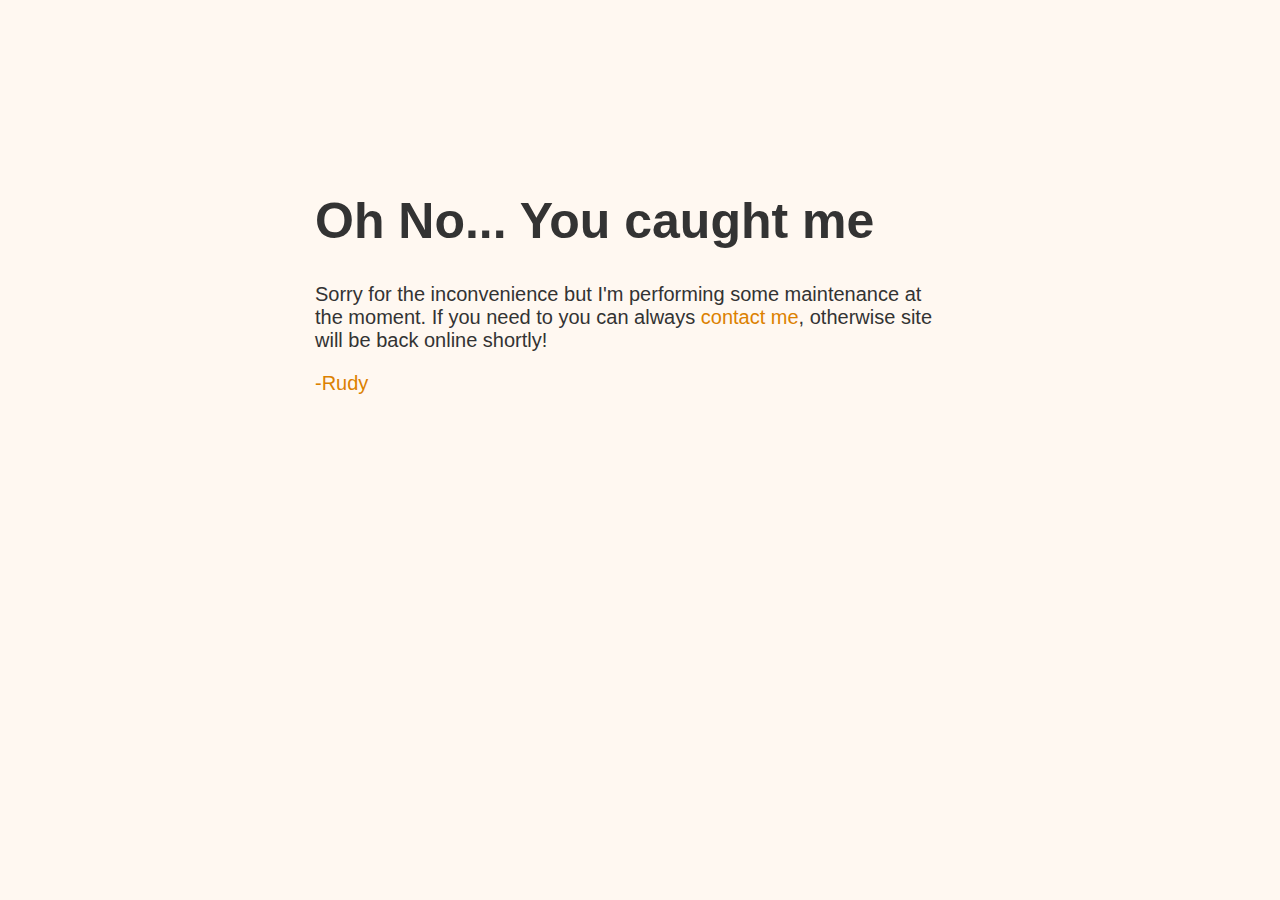
<file: Website_Jazz/maintanc/Wb1.html>
<!Doctype html>
<html>
 <head>
  <title>Site Maintenance</title>
  <link rel="stylesheet" href="Wb1.css">
 </head>
 <body>
  <article class="Center">
    <div class="mid">
     </div>
    <h1 class="main">Oh No... You caught me</h1>
    <div>
     <p>Sorry for the inconvenience but I'm performing some maintenance at<br>the moment. 
     If you need to you can always <a href="mailto:viewablepop@gmail.com">contact me</a>, otherwise site will be
     back online shortly!</p>
     <p><a href="Wb2.html" class="nav-link">-Rudy</a>
      </p>
    </div>
  </article> 
 </body>
</html>
</file>
<file: SETS/PR.css>
body{
  margin: 0;
  display: flex;
  flex-direction: column;
  font-family: 'Open Sans', sans-serif;
  background: url("waa.png");
  height: 1180px;
}
nav {
  -moz-box-shadow: 0 0 5px #000;
  -webkit-box-shadow: 0 0 5px#000;
  box-shadow: 0 0 5px #000;
}
nav img{
  width: 30px;
}
.header {
    padding-top: 60px;
    text-align: center;
    background: white;
}
.Main-body {
  flex: 1 0 auto;
  clear: both;
  padding-top: 30px;
  padding-left: 3%;
  padding-right: 3%;
}
.card-first{
 float: left;
 position: absolute;
 width: 25%;
 height: 800px;
}
.card-second{
  float: right;
  width: 70%;
  border: 5px solid #73AD21;
  height: 800px;
}
.fakeimg {
    background-color: #aaa;
    width: 100%;
    padding: 20px;
}
.card-for-first {
  position: relative;
  display: flex;
  flex-direction: column;
  min-width: 0;
  word-wrap: break-word;
  background-color: #fff;
  background-clip: border-box;
  border: 1px solid rgba(0, 0, 0, .125);
  border-radius: .25rem;
  padding: 20px;
  height: inherit;
}
.card-for-sec{
  position: relative;
  display: flex;
  flex-direction: column;
  min-width: 0;
  word-wrap: break-word;
  background-color: #fff;
  background-clip: border-box;
  border: 1px solid rgba(0, 0, 0, .125);
  border-radius: .25rem;
  padding: 20px;
  margin-bottom: 30px;
}
.Main-body:after {
    content: "";
    display: table;
    clear: both;
}
.footer {
  flex-shrink: 0;
  clear: both;
  color: rgba(255, 255, 255, .5);
  line-height: 15px;
  font-size: 12px;
  position: relative;
  text-shadow: 1px 1px 1px #000;
  border-top: #000;
  background-color: rgba(3,3,3,.5);
}
.footer h3{
  font-size: 21px;
}
.footer a{
  color: inherit;
}
.footer a:hover{
  color: green;
}
.footer a:active{
  color: inherit;
}
#footer-left {
 float: left;
 padding-left: 15px;
 text-align: left;
}
#footer-right{
  float: right;
  padding-right: 15px;
  text-align: right;
}
@media screen and (max-width: 800px) {
    .card-for-first, .card-for-sec {
      display: flex;
      flex-wrap: wrap;
    }
}
@media screen and (max-width: 400px) {
     .footer {
      display: none;
    }
}
</file>
<file: css/fonts/stylesheet.css>
/*! Generated by Font Squirrel (https://www.fontsquirrel.com) on October 17, 2019 */



@font-face {
    font-family: 'riskofrainfontregular';
    src: url('riskofrainfont-webfont.woff2') format('woff2'),
         url('riskofrainfont-webfont.woff') format('woff');
    font-weight: normal;
    font-style: normal;

}
</file>
<file: Website_Jazz/maintanc/Wb1.css>
body { text-align: center; padding: 150px; }
      
.main { font-size: 50px; }

.Center {font: 20px Open-Sans, sans-serif; color: #333;}

body { background-color: rgba(255, 247, 240, 0.911); }

.Center { display: block; text-align: left; width: 650px; margin: 0 auto; }

.Center a { color: #dc8100; text-decoration: none; }

.Center a:hover { color: #333; text-decoration: none; }
</file>
<file: css/fonts/specimen_files/specimen_stylesheet.css>
@import url('grid_12-825-55-15.css');

/*  
	CSS Reset by Eric Meyer - Released under Public Domain
    http://meyerweb.com/eric/tools/css/reset/
*/
html, body, div, span, applet, object, iframe,
h1, h2, h3, h4, h5, h6, p, blockquote, pre,
a, abbr, acronym, address, big, cite, code,
del, dfn, em, font, img, ins, kbd, q, s, samp,
small, strike, strong, sub, sup, tt, var,
b, u, i, center, dl, dt, dd, ol, ul, li,
fieldset, form, label, legend, table, 
caption, tbody, tfoot, thead, tr, th, td 
                  {margin: 0;padding: 0;border: 0;outline: 0;
                  font-size: 100%;vertical-align: baseline;
                  background: transparent;}
body              {line-height: 1;}
ol, ul            {list-style: none;}
blockquote, q     {quotes: none;}
blockquote:before, blockquote:after,
q:before, q:after {content: '';	content: none;}
:focus            {outline: 0;}
ins               {text-decoration: none;}
del               {text-decoration: line-through;}
table             {border-collapse: collapse;border-spacing: 0;}




body {
	color: #000;
	background-color: #dcdcdc;
}

a {
	text-decoration: none;
	color: #1883ba;
}

h1{
	font-size: 32px;
	font-weight: normal;
	font-style: normal;
	margin-bottom: 18px;
}

h2{
	font-size: 18px;
}

#container {
	width: 865px;
	margin: 0px auto;
}


#header {
	padding: 20px;
	font-size: 36px;
	background-color: #000;
	color: #fff;
}

#header span {
	color: #666;
}
#main_content {
	background-color: #fff;
	padding: 60px 20px 20px;
}


#footer p {
	margin: 0;
	padding-top: 10px;
	padding-bottom: 50px;
	color: #333;
	font: 10px Arial, sans-serif;
}

.tabs {
	width: 100%;
	height: 31px;
	background-color: #444;
}
.tabs li {
	float:  left;
	margin: 0;
	overflow: hidden;
	background-color: #444;
}
.tabs li a {
	display: block;
	color: #fff;
	text-decoration: none;
	font: bold 11px/11px 'Arial';
	text-transform: uppercase;
	padding: 10px 15px;
	border-right: 1px solid #fff;
}

.tabs li a:hover {
		background-color: #00b3ff;

}

.tabs li.active a {
	color:  #000;
	background-color: #fff;
}



div.huge {
	
	font-size: 300px;
	line-height: 1em;
	padding: 0;
	letter-spacing: -.02em;
	overflow: hidden;
}
div.glyph_range {
	font-size: 72px;
	line-height: 1.1em;
}

.size10{ font-size: 10px; }
.size11{ font-size: 11px; }
.size12{ font-size: 12px; }
.size13{ font-size: 13px; }
.size14{ font-size: 14px; }
.size16{ font-size: 16px; }
.size18{ font-size: 18px; }
.size20{ font-size: 20px; }
.size24{ font-size: 24px; }
.size30{ font-size: 30px; }
.size36{ font-size: 36px; }
.size48{ font-size: 48px; }
.size60{ font-size: 60px; }
.size72{ font-size: 72px; }
.size90{ font-size: 90px; }


.psample_row1 {	height: 120px;}
.psample_row1 {	height: 120px;}
.psample_row2 {	height: 160px;}
.psample_row3 {	height: 160px;}
.psample_row4 {	height: 160px;}

.psample {
	overflow: hidden;
	position: relative;
}
.psample p {
	line-height: 1.3em;
	display: block;
	overflow: hidden;
	margin: 0;
}

.psample span {
	margin-right: .5em;
}

.white_blend {
	width: 100%;
	height: 61px;
	background-image: url([data-uri]);
	position: absolute;
	bottom: 0;
}
.black_blend {
	width: 100%;
	height: 61px;
	background-image: url([data-uri]);
	position: absolute;
	bottom: 0;
}
.fullreverse {
	background:  #000 !important;
	color:  #fff !important;
	margin-left: -20px;
	padding-left: 20px;
	margin-right: -20px;
	padding-right: 20px;
	padding: 20px;
	margin-bottom:0;
}


.sample_table td {
	padding-top: 3px;
	padding-bottom:5px;
	padding-left: 5px;
	vertical-align: middle;
	line-height: 1.2em;
}

.sample_table td:first-child {
	background-color: #eee;
	text-align: right;
	padding-right: 5px;
	padding-left: 0;
	padding: 5px;
	font: 11px/12px "Courier New", Courier, mono;
}

code {
	white-space: pre;
	background-color: #eee;
	display: block;
	padding: 10px;
	margin-bottom: 18px;
	overflow: auto;
}


.bottom,.last 	{margin-bottom:0 !important; padding-bottom:0 !important;}

.box  { 
  padding: 18px; 
  margin-bottom: 18px; 
  background: #eee; 
}

.reverse,.reversed { background:  #000 !important;color:  #fff !important; border: none !important;}

#bodycomparison {
	position: relative;
	overflow: hidden;
	font-size: 72px;
	height: 90px;
	white-space: nowrap;
}

#bodycomparison div{
	font-size: 72px;
	line-height: 90px;
	display: inline;
	margin: 0 15px 0 0;
	padding: 0;
}

#bodycomparison div span{
	font: 10px Arial;
	position: absolute;
	left: 0;
}
#xheight {
	float: none;
	position: absolute;
	color: #d9f3ff;
	font-size: 72px;
	line-height: 90px;
}

.fontbody {
 position: relative;
}
.arialbody{
	font-family: Arial;
	position: relative;
}
.verdanabody{
	font-family: Verdana;
	position: relative;
}
.georgiabody{
	font-family: Georgia;
	position: relative;
}

/* @group Layout page
 */

#layout h1 {
	font-size: 36px;
	line-height: 42px;
	font-weight: normal;
	font-style: normal;
}

#layout h2 {
	font-size: 24px;
	line-height: 23px;
	font-weight: normal;
	font-style: normal;
}

#layout h3 {
	font-size: 22px;
	line-height: 1.4em;
	margin-top: 1em;
	font-weight: normal;
	font-style: normal;
}


#layout p.byline {
	font-size: 12px;
	margin-top: 18px;
	line-height: 12px;
	margin-bottom: 0;
}
#layout p {
	font-size: 14px;
	line-height: 21px;
	margin-bottom: .5em;
}

#layout p.large{
	font-size: 18px;
	line-height: 26px;
}

#layout .sidebar p{
	font-size: 12px;
	line-height: 1.4em;
}

#layout p.caption {
	font-size: 10px;
	margin-top: -16px;
	margin-bottom: 18px;
}

/* @end */

/* @group Glyphs */

#glyph_chart div{
	background-color: #d9f3ff;
	color: black;
	float: left;
	font-size: 36px;
	height: 1.2em;
	line-height: 1.2em;
	margin-bottom: 1px;
	margin-right: 1px;
	text-align: center;
	width: 1.2em;
	position: relative;
	padding: .6em .2em .2em;
}

#glyph_chart div p {
	position: absolute;
	left: 0;
	top: 0;
	display: block;
	text-align: center;
	font: bold 9px Arial, sans-serif;
	background-color: #3a768f;
	width: 100%;
	color: #fff;
	padding: 2px 0;
}


#glyphs h1 {
	font-family: Arial, sans-serif;
}
/* @end */

/* @group Installing */

#installing {
	font: 13px Arial, sans-serif;
}

#installing p,
#glyphs p{
	line-height: 1.2em;
	margin-bottom: 18px;
	font: 13px Arial, sans-serif;
}



#installing h3{
	font-size: 15px;
	margin-top: 18px;
}

/* @end */

#rendering h1 {
	font-family: Arial, sans-serif;
}
.render_table td {
	font: 11px "Courier New", Courier, mono;
	vertical-align: middle;
}
</file>
